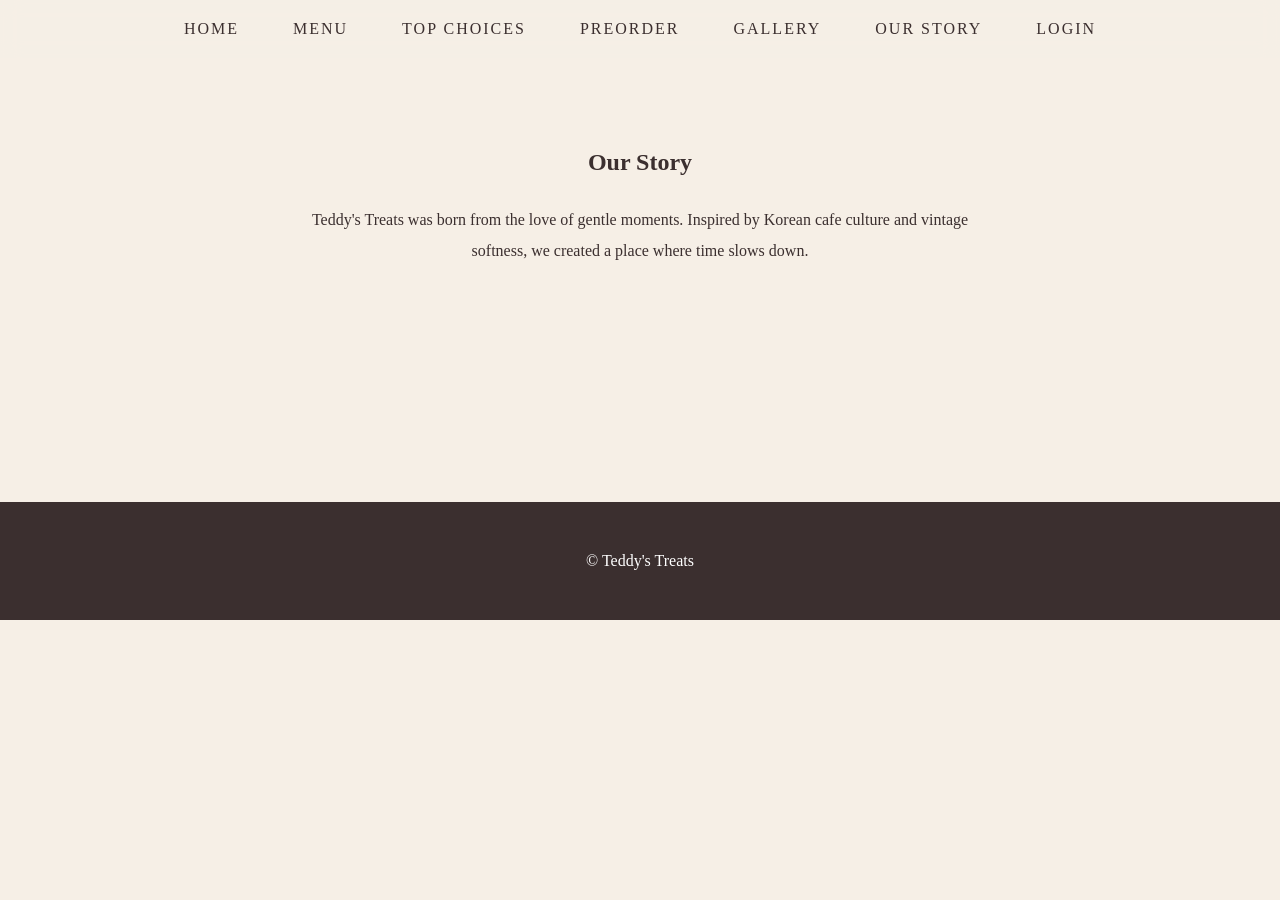
<file: about.html>
<!DOCTYPE html>
<html>
<head>
<title>Our Story</title>
<link rel="stylesheet" href="style.css">
</head>
<body>

<nav>
<a href="index.html">HOME</a>
<a href="menu.html">MENU</a>
<a href="top.html">TOP CHOICES</a>
<a href="preorder.html">PREORDER</a>
<a href="gallery.html">GALLERY</a>
<a href="about.html">OUR STORY</a>
<a href="login.html">LOGIN</a>
</nav>

<section class="story">
<h2>Our Story</h2>
<p>Teddy's Treats was born from the love of gentle moments. Inspired by Korean cafe culture and vintage softness, we created a place where time slows down.</p>
</section>

<footer>© Teddy's Treats</footer>
</body>
</html>
</file>
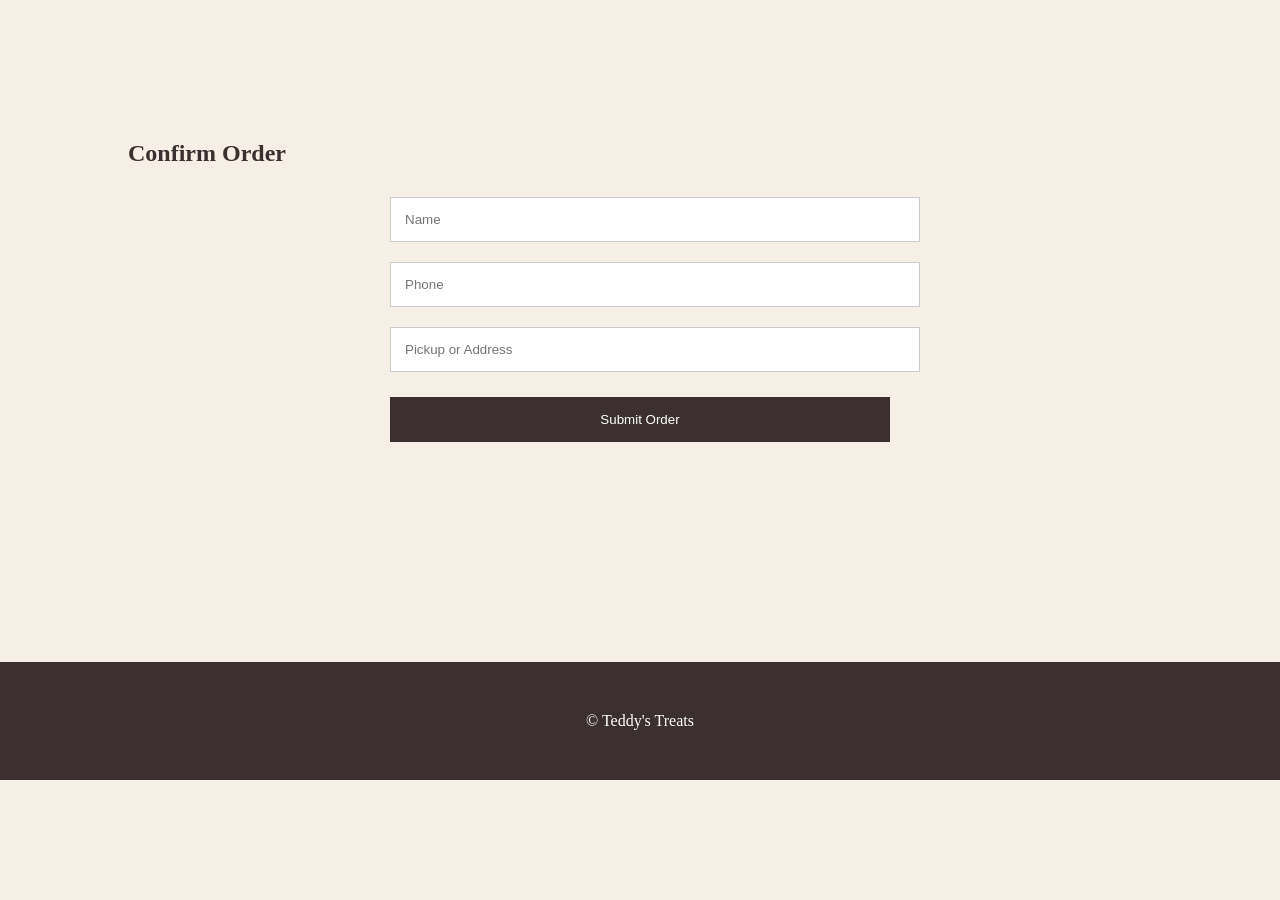
<file: final-submit.html>
<!DOCTYPE html>
<html>
<head>
<title>Submit Order</title>
<link rel="stylesheet" href="style.css">
</head>
<body>

<section>
<h2>Confirm Order</h2>

<form>
<input placeholder="Name">
<input placeholder="Phone">
<input placeholder="Pickup or Address">
<button>Submit Order</button>
</form>

</section>

<footer>© Teddy's Treats</footer>
</body>
</html>
</file>
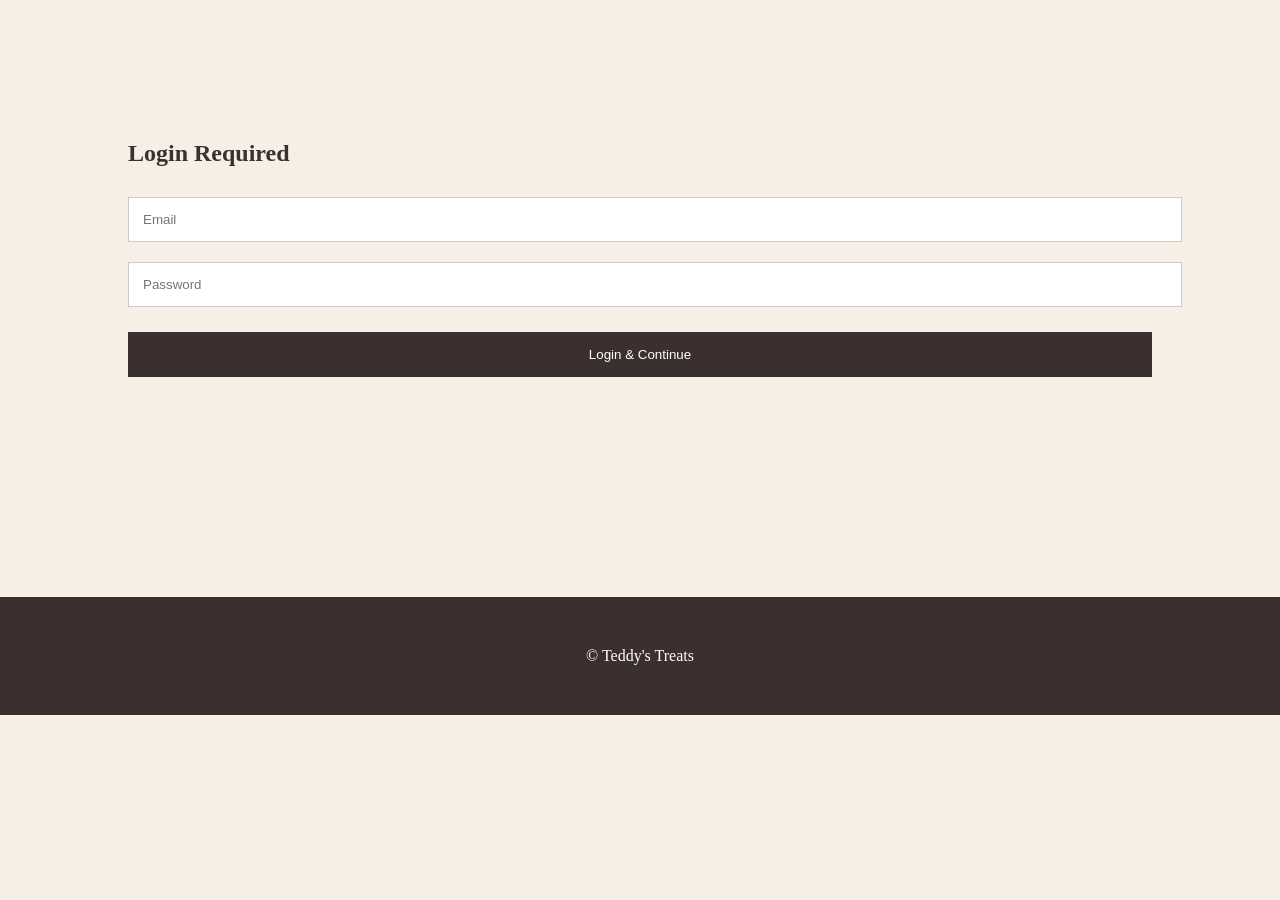
<file: login.html>
<!DOCTYPE html>
<html>
<head>
<title>Login</title>
<link rel="stylesheet" href="style.css">
</head>
<body>

<section>
<h2>Login Required</h2>

<form action="final-submit.html">
<form action="musttry.html"></form>
<input placeholder="Email">
<input placeholder="Password">
<button type="submit">Login & Continue</button>
</form>

</section>

<footer>© Teddy's Treats</footer>
</body>
</html>
</file>
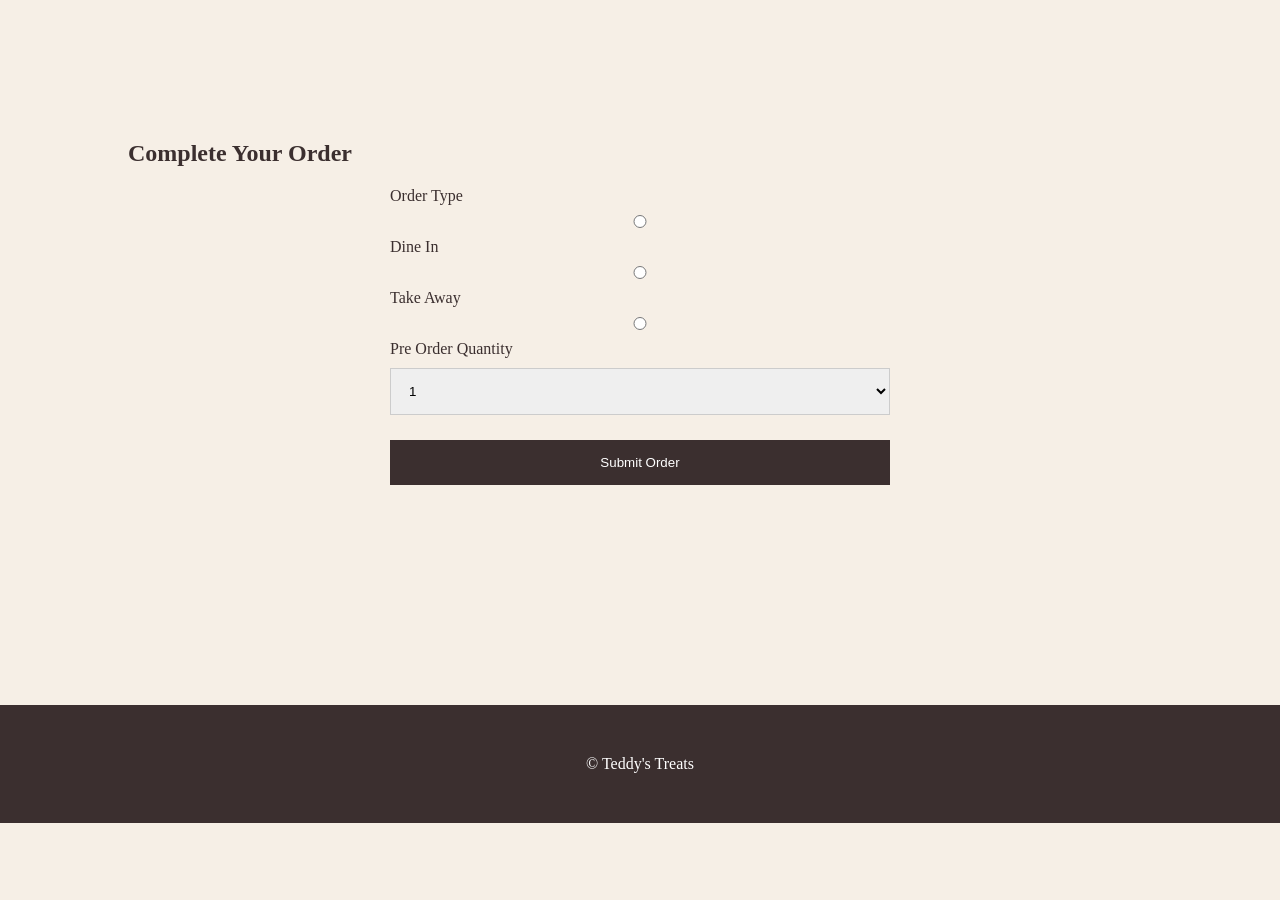
<file: order.html>
<!-- ==================================================
ORDER.HTML SMART FORM
================================================== -->

<!DOCTYPE html>
<html>
<head>
<title>Order</title>
<link rel="stylesheet" href="style.css">
</head>
<body>

<section>
<h2>Complete Your Order</h2>

<form>

<label>Order Type</label>

<input type="radio" name="type" id="dinein"> Dine In
<input type="radio" name="type" id="takeaway"> Take Away
<input type="radio" name="type" id="preorder"> Pre Order

<div class="dinein-field hidden">
<input placeholder="Table Number">
</div>

<div class="takeaway-field hidden">
<input placeholder="Delivery Address">
</div>

<div class="preorder-field hidden">
<input placeholder="Pickup Date & Time">
</div>

<label>Quantity</label>
<select>
<option>1</option>
<option>2</option>
<option>3</option>
<option>4</option>
<option>5</option>
<option>6</option>
<option>7</option>
<option>8</option>
<option>9</option>
<option>10</option>
</select>

<button>Submit Order</button>

</form>
</section>

<footer>© Teddy's Treats</footer>
</body>
</html>
</file>
<file: style.css>
body{
margin:0;
font-family:Georgia,serif;
background:#f6efe6;
color:#3b2f2f;
}

section{
padding:120px 10%;
}

nav{
position:fixed;
top:0;
width:100%;
background:rgba(246,239,230,0.9);
backdrop-filter:blur(10px);
padding:20px 0;
text-align:center;
z-index:999;
}

nav a{
margin:0 25px;
text-decoration:none;
color:#3b2f2f;
letter-spacing:2px;
}

nav a:hover{
border-bottom:1px solid #3b2f2f;
}

/* HERO */
.hero{
height:100vh;
display:flex;
justify-content:center;
align-items:center;
text-align:center;
position:relative;
}

.hero img{
width:100%;
height:100%;
object-fit:cover;
position:absolute;
top:0;
left:0;
z-index:-1;
}

.hero h1{
font-size:110px;
color:white;
background:rgba(0,0,0,0.35);
padding:25px 60px;
letter-spacing:6px;
}

/* PARALLAX */
.parallax{
height:80vh;
background-size:cover;
background-attachment:fixed;
background-position:center;
}

.story{
max-width:700px;
margin:auto;
text-align:center;
line-height:1.9;
}

/* GRID */
.grid{
display:grid;
grid-template-columns:repeat(auto-fit,minmax(280px,1fr));
gap:40px;
}

/* MENU CARD */
.menu-card{
background:white;
border-radius:20px;
overflow:hidden;
box-shadow:0 20px 40px rgba(0,0,0,0.15);
transition:.5s;
}

.menu-card:hover{
transform:scale(1.05);
}

.menu-card img{
width:100%;
height:250px;
object-fit:cover;
}

.menu-content{
padding:20px;
}

.stars{
color:gold;
font-size:18px;
}

.comment{
font-size:14px;
color:#666;
margin-top:8px;
}

.select-btn{
display:block;
background:#3b2f2f;
color:white;
padding:12px;
text-align:center;
margin-top:15px;
text-decoration:none;
letter-spacing:2px;
}

/* ORDER FORM */
form{
max-width:500px;
margin:auto;
}

input, select{
width:100%;
padding:14px;
margin:10px 0;
border:1px solid #ccc;
}

button{
width:100%;
padding:15px;
background:#3b2f2f;
color:white;
border:none;
margin-top:15px;
}

/* CONDITIONAL FIELDS */
.hidden{display:none;}

#dinein:checked ~ .dinein-field{display:block;}
#takeaway:checked ~ .takeaway-field{display:block;}
#preorder:checked ~ .preorder-field{display:block;}

/* GALLERY */
.gallery{
display:grid;
grid-template-columns:repeat(5,1fr);
gap:20px;
}

.gallery img{
width:100%;
height:250px;
object-fit:cover;
border-radius:15px;
}

footer{
background:#3b2f2f;
color:white;
text-align:center;
padding:50px;
margin-top:100px;
}
</file>
